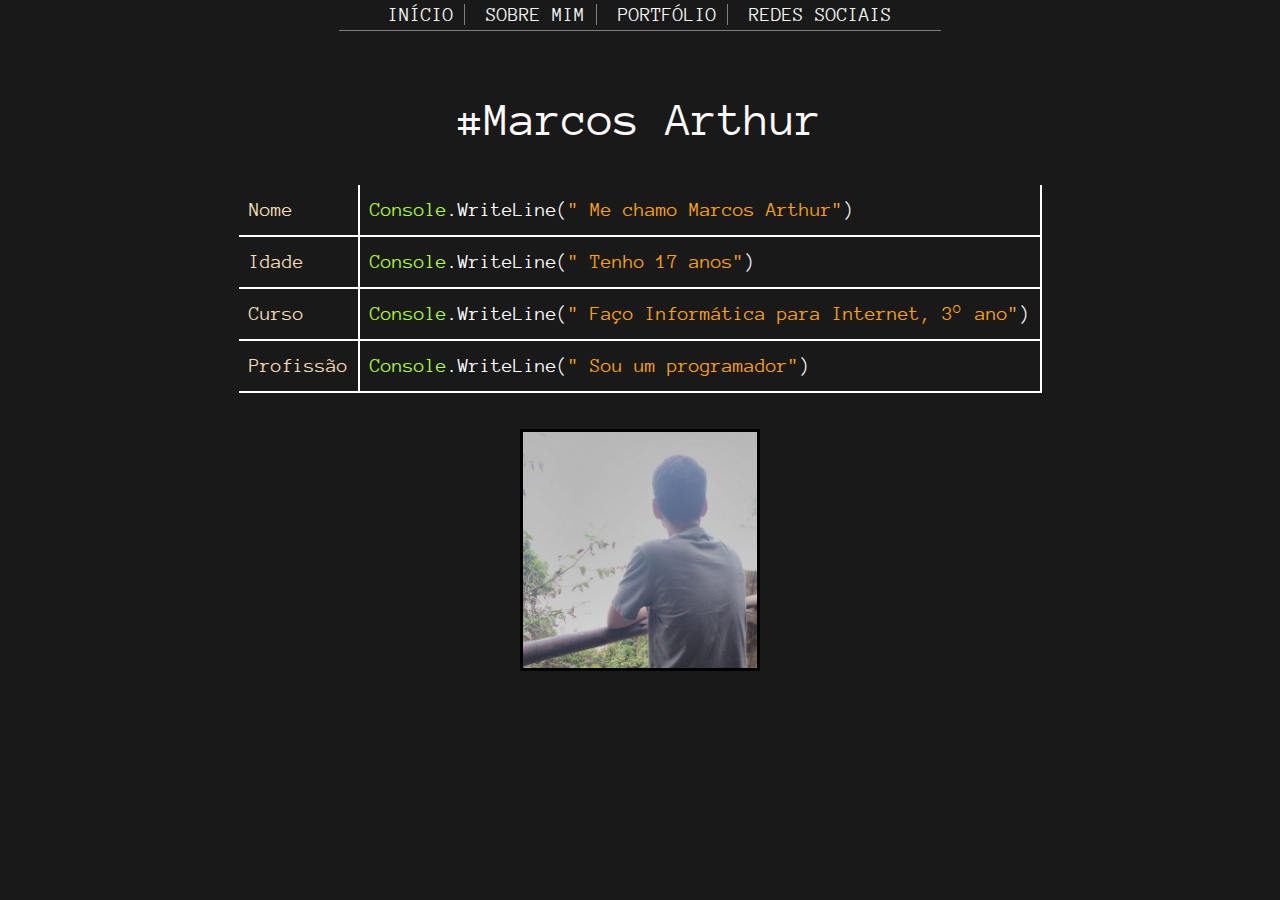
<file: index.html>
﻿<!DOCTYPE html>
<html>
   <head>      
      <link rel="stylesheet" href="https://maxcdn.bootstrapcdn.com/bootstrap/4.0.0/css/bootstrap.min.css" integrity="sha384-Gn5384xqQ1aoWXA+058RXPxPg6fy4IWvTNh0E263XmFcJlSAwiGgFAW/dAiS6JXm" crossorigin="anonymous">
      <link rel="stylesheet" type="text/css" href="style.css" media="screen">
      <script src="Script.js"></script> 
      <title>Marcos Arthur</title>
      <meta charset="utf-8">
      <meta name="viewport" content="width=device-width, initial-scale=1.0">
        <!--
            Autores{
                Marcos Arthur da Silva Melo
                Luis Eduardo de Oliveira Sales (Primeira versão)
            }    
        -->
   </head>
   <body>
      <nav>         
         <ul class="menu" id="menu-Script">    
            <li><a href="javascript:void(0)" class="fecha-Menu" onclick="closeNav()">&times;</a></li>
            <li> <a href="Index.html">INÍCIO</a></li>
           <li><a href="About-me.html">SOBRE MIM</a></li>
           <li><a href="Portfolio.html">PORTFÓLIO</a></li>
           <li class="pag"><a href="Social-medias.html">REDES SOCIAIS</a></li>
         </ul>
         <a id="abre-Menu" onclick="openNav()">&#9776;</a>   
      </nav>
      <header>
         <h1 class="top">#Marcos Arthur</h1>
      </header>
      <article>
         <table class="texto">
            <tr>
               <td class="info">Nome</td>
               <td class="anim-typewriter"><span class="color-6">Console</span>.WriteLine(<span>" Me chamo Marcos Arthur"</span>)</td>
            </tr>
            <tr>
               <td class="info">Idade</td>
               <td><span class="color-6">Console</span>.WriteLine(<span>" Tenho 17 anos"</span>)</td>
            </tr>
            <tr>
               <td class="info">Curso</td>
               <td><span class="color-6">Console</span>.WriteLine(<span>" Faço Informática para Internet, 3° ano"</span>)</td>
            </tr>
            <tr>
               <td class="info">Profissão</td>
               <td><span class="color-6">Console</span>.WriteLine(<span>" Sou um programador"</span>)</td>
            </tr>
         </table>
         <figure><img src="Photos/Photo-1.jpg" alt="Photo-1"></figure>
      </article>

   </body>   
</html>
</file>
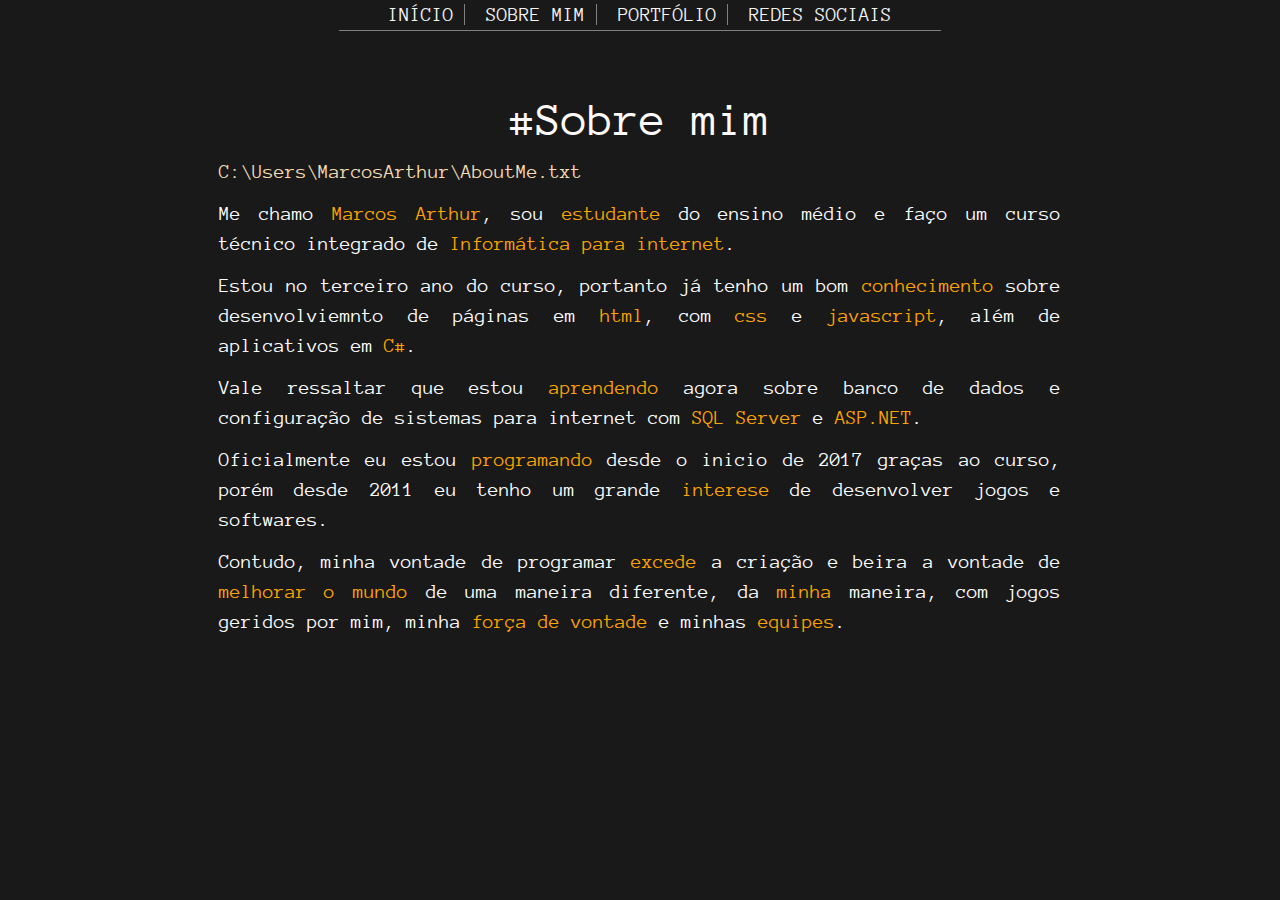
<file: About-me.html>
<!DOCTYPE html>
<html charset="utf-8">
   <head>
         <link rel="stylesheet" href="https://maxcdn.bootstrapcdn.com/bootstrap/4.0.0/css/bootstrap.min.css" integrity="sha384-Gn5384xqQ1aoWXA+058RXPxPg6fy4IWvTNh0E263XmFcJlSAwiGgFAW/dAiS6JXm" crossorigin="anonymous">
      <link rel="stylesheet" type="text/css" href="style.css">
      <script src="Script.js"></script> 
      <title>Marcos Arthur</title>
      <meta charset="utf-8">
   </head>
   <body>
        <nav>         
            <ul class="menu" id="menu-Script">    
           <li><a href="javascript:void(0)" class="fecha-Menu" onclick="closeNav()">&times;</a></li>
           <li> <a href="Index.html">INÍCIO</a></li>
           <li><a href="About-me.html">SOBRE MIM</a></li>
           <li><a href="Portfolio.html">PORTFÓLIO</a></li>
           <li class="pag"><a href="Social-medias.html">REDES SOCIAIS</a></li>
        </ul>
        <a id="abre-Menu" onclick="openNav()">&#9776;</a>   
     </nav>
      <header>
         <h1 class="top">#Sobre mim</h1>
      </header>
      <article id="aboutme">
         <p class="texto wheat" id="aboutme"> 
            C:\Users\MarcosArthur\AboutMe.txt
         </p>
         <p class="texto" id="aboutme"> 
            Me chamo <span>Marcos Arthur</span>, sou <span>estudante</span> do ensino médio e faço um curso técnico integrado de <span>Informática para internet</span>.
         </p>
         <p class="texto" id="aboutme">
            Estou no terceiro ano do curso, portanto já tenho um bom <span>conhecimento</span> sobre desenvolviemnto de páginas em <span>html</span>, com <span>css</span> e <span>javascript</span>, além de aplicativos em <span>C#</span>.            
         </p>
         <p class="texto" id="aboutme">
            Vale ressaltar que estou <span>aprendendo</span> agora sobre banco de dados e configuração de sistemas para internet com <span>SQL Server</span> e <span>ASP.NET</span>.
         </p>
         <p class="texto" id="aboutme">
            Oficialmente eu estou <span>programando</span> desde o inicio de 2017 graças ao curso, porém desde 2011 eu tenho um grande <span>interese</span> de desenvolver jogos e softwares.
         </p>
         <p class="texto" id="aboutme">
            Contudo, minha vontade de programar <span>excede</span> a criação e beira a vontade de <span>melhorar o mundo</span> de uma maneira diferente, da <span>minha</span> maneira, com jogos geridos por mim, minha <span>força de vontade</span> e minhas <span>equipes</span>.
         </p>         
      </article>
   </body>
</html>
</file>
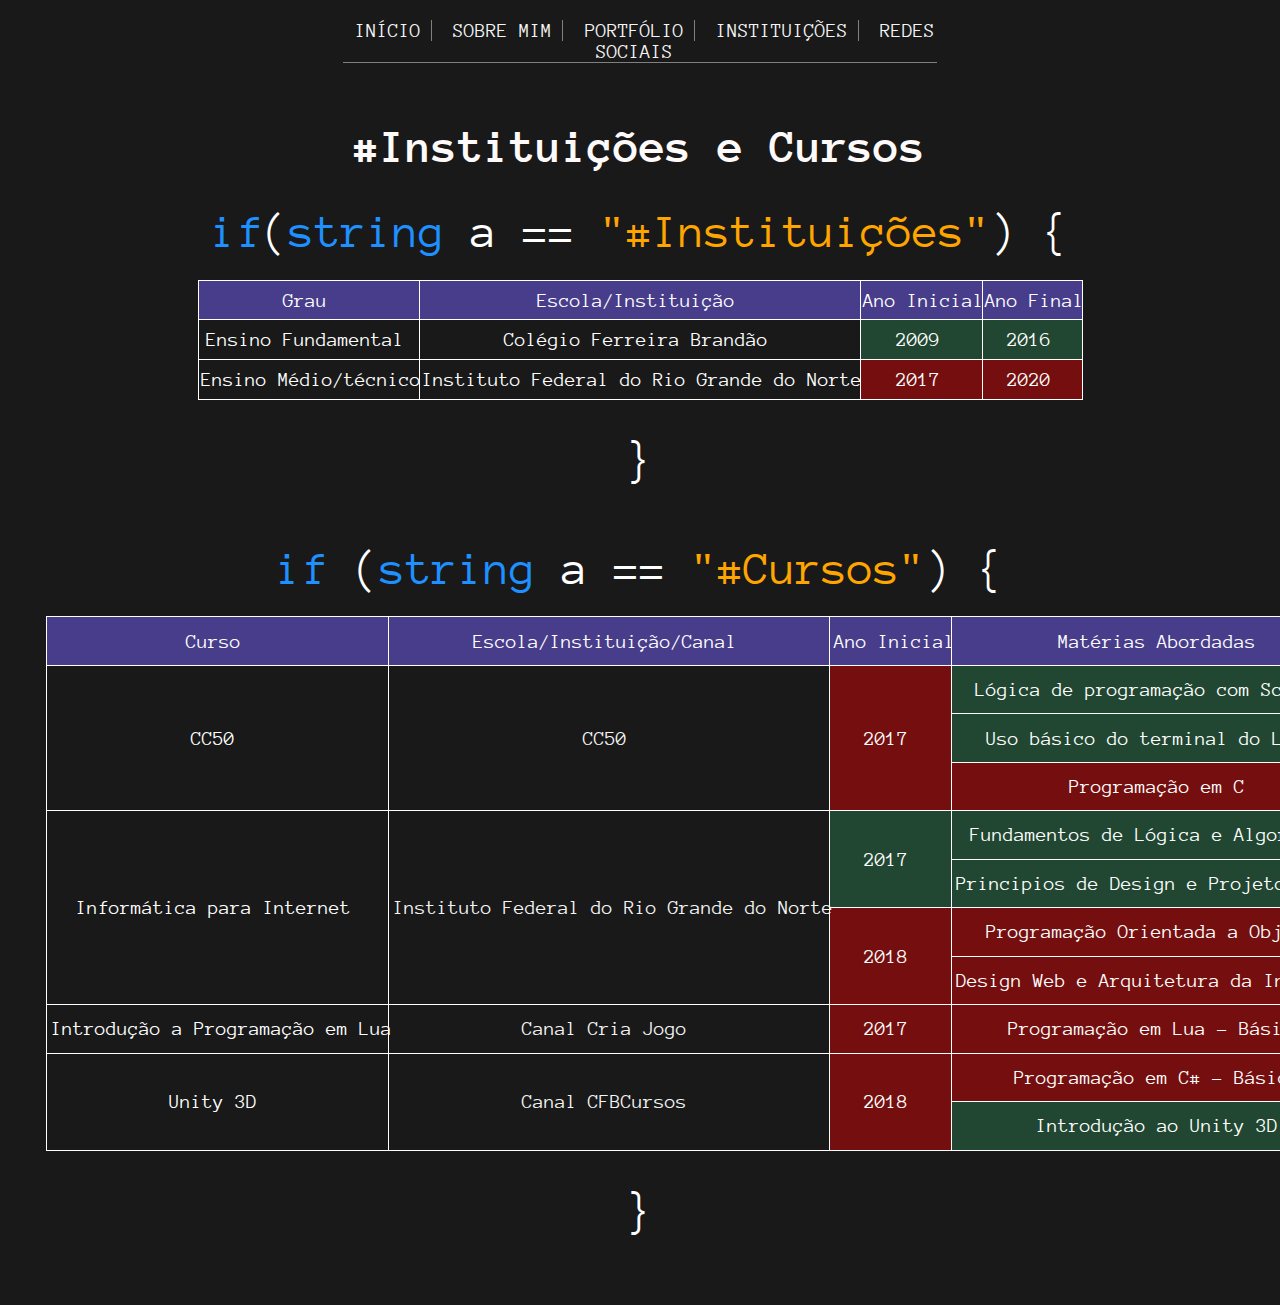
<file: Institutes.html>
<!DOCTYPE html>
<html>
   <head>
      <link rel="stylesheet" type="text/css" href="style.css">
      <script src="Script.js"></script> 
      <title>Marcos Arthur</title>
      <meta charset="utf-8">
   </head>
   <body>
        <nav>         
            <ul class="menu" id="menu-Script">    
           <li><a href="javascript:void(0)" class="fecha-Menu" onclick="closeNav()">&times;</a></li>
           <li> <a href="Index.html">INÍCIO</a></li>
           <li><a href="About-me.html">SOBRE MIM</a></li>
           <li><a href="Portfolio.html">PORTFÓLIO</a></li>
           <li> <a href="Institutes.html">INSTITUIÇÕES</a></li>
           <li class="pag"><a href="Social-medias.html">REDES SOCIAIS</a></li>
        </ul>
        <a id="abre-Menu" onclick="openNav()">&#9776;</a>   
     </nav>
      <article>
         <section>
            <header>
               <h1 class="top">
                   #Instituições e Cursos
               </h1>
            </header>
            <article>
                <header class="texto" id="inst">
                    <span class="color-7">if</span>(<span class="color-7">string</span> a == <span>"#Instituições"</span>) {
                </header>
               <div class="t-Resp"><table class="institutes">
                  <thead>
                     <tr>
                        <td>Grau</td>
                        <td>Escola/Instituição</td>
                        <td>Ano Inicial</td>
                        <td>Ano Final</td>
                     </tr>
                  </thead>
                  <tbody>
                     <tr>
                        <td>Ensino Fundamental</td>
                        <td>Colégio Ferreira Brandão</td>
                        <td class="concl">2009</td>
                        <td class="concl">2016</td>
                     </tr>
                     <tr>
                        <td>Ensino Médio/técnico</td>
                        <td>Instituto Federal do Rio Grande do Norte</td>
                        <td class="falt">2017</td>
                        <td class="falt">2020</td>
                     </tr>
                  </tbody>
               </table></div>
            </article>
            <p class="texto" id="inst" style="margin-bottom: 5%" >} </p>
         </section>
         <section>
            <header >
               <h1 class="top"></h1>
            </header>
            <article>
                <header class="texto" id="inst">
                        <span class="color-7">if</span> (<span class="color-7">string</span> a == <span>"#Cursos"</span>) { 
                </header>
               <div class="t-Resp">
                <table class="institutes">
                    <thead>
                       <tr>
                          <td>Curso</td>
                          <td>Escola/Instituição/Canal</td>
                          <td>Ano Inicial</td>
                          <td>Matérias Abordadas</td>
                       </tr>
                    </thead>
                    <tbody>
                       <tr>
                          <td rowspan="3">CC50</td>
                          <td rowspan="3"><a href="http://cc50.com.br/index.php">CC50</a></td>
                          <td rowspan="3" class="falt">2017</td>
                          <td class="concl">Lógica de programação com Scratch</td>
                       </tr>
                       <tr>
                          <td class="concl">Uso básico do terminal do Linux</td>
                       </tr>
                       <tr>
                          <td class="falt">Programação em C</td>
                       </tr>
                       <tr>
                          <td rowspan="4">Informática para Internet</td>
                          <td rowspan="4"><a href="http://portal.ifrn.edu.br/">Instituto Federal do Rio Grande do Norte</a></td>
                          <td rowspan="2" class="concl">2017</td>
                          <td class="concl">Fundamentos de Lógica e Algorítmos</td>
                       </tr>
                       <tr>
                          <td class="concl">Principios de Design e Projeto Gráfico</td>
                       </tr>
                       <tr>
                          <td rowspan="2" class="falt">2018</td>
                          <td class="falt">Programação Orientada a Objetos</td>
                       </tr>
                       <tr>
                          <td class="falt">Design Web e Arquitetura da Informação</td>
                       </tr>
                       <tr>
                          <td>Introdução a Programação em Lua</td>
                          <td><a href="https://www.youtube.com/channel/UC6BJ2X5Vr6h5TdT7tNY7iAA">Canal Cria Jogo</a></td>
                          <td class="falt">2017</td>
                          <td class="falt">Programação em Lua - Básico</td>
                       </tr>
                       <tr>
                          <td rowspan="2">Unity 3D</td>
                          <td rowspan="2"><a href="https://www.youtube.com/user/canalfessorbruno/featured">Canal CFBCursos</a></td>
                          <td rowspan="2" class="falt">2018</td>
                          <td class="falt">Programação em C# - Básico</td>
                       </tr>
                       <tr>
                          <td class="concl">Introdução ao Unity 3D</td>
                       </tr>
                    </tbody>
                 </table>
               </div>
            </article>
            <p class="texto" id="inst">}</p>
         </section>
      </article>
   </body>
</html>
</file>
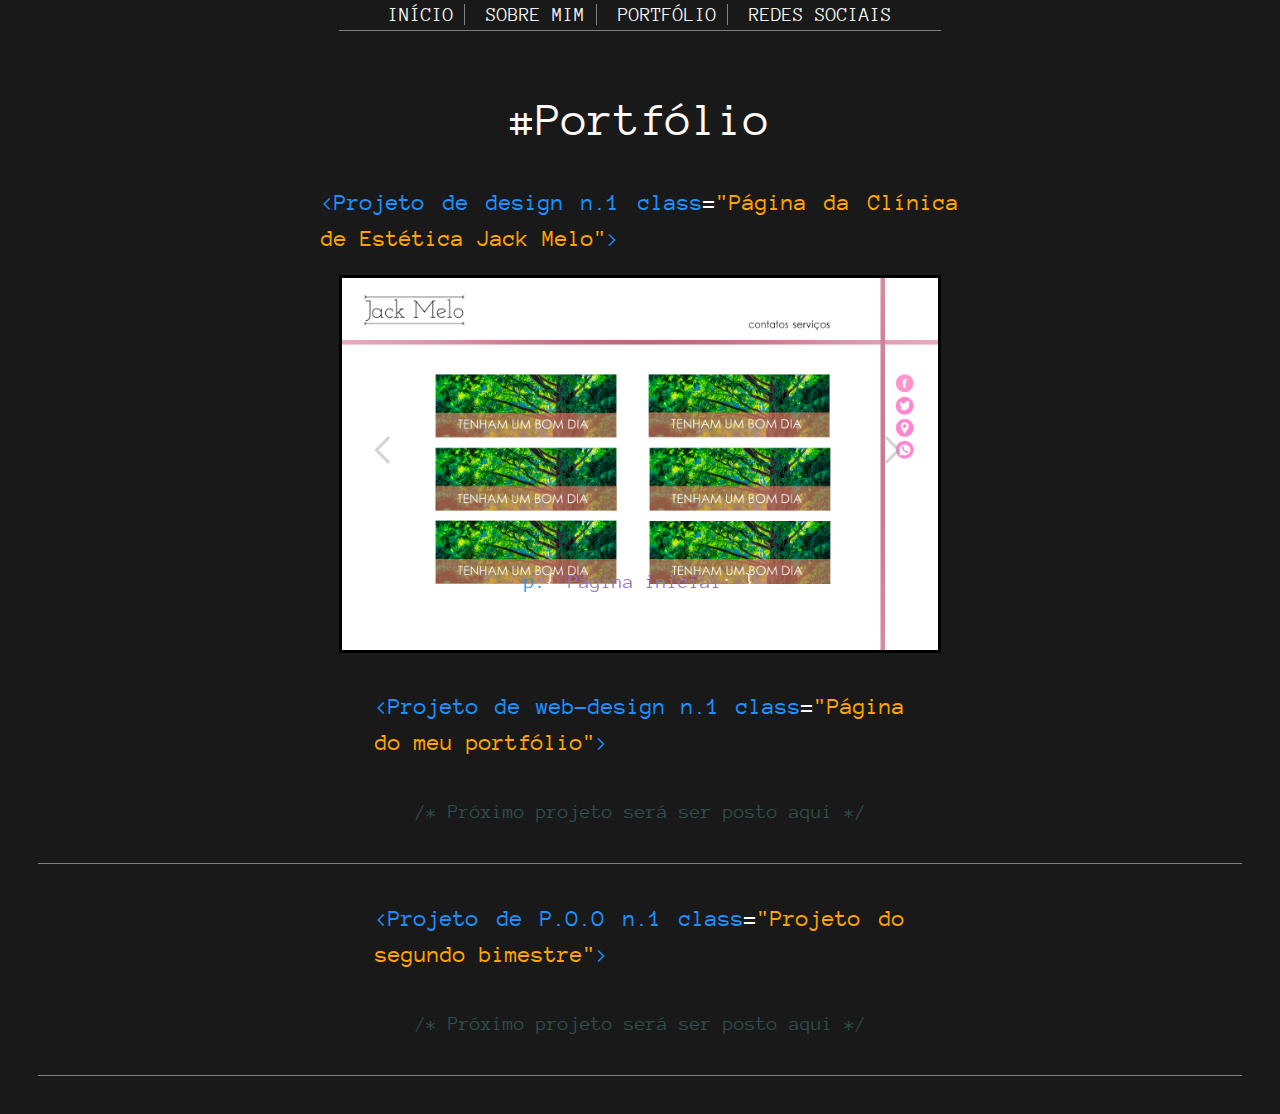
<file: Portfolio.html>
<!DOCTYPE html>
<html>
   <head>
      <link rel="stylesheet" href="https://maxcdn.bootstrapcdn.com/bootstrap/4.0.0/css/bootstrap.min.css" integrity="sha384-Gn5384xqQ1aoWXA+058RXPxPg6fy4IWvTNh0E263XmFcJlSAwiGgFAW/dAiS6JXm" crossorigin="anonymous">
      <link rel="stylesheet" type="text/css" href="style.css">
      <script src="https://code.jquery.com/jquery-3.2.1.slim.min.js" integrity="sha384-KJ3o2DKtIkvYIK3UENzmM7KCkRr/rE9/Qpg6aAZGJwFDMVNA/GpGFF93hXpG5KkN" crossorigin="anonymous"></script>
      <script src="https://cdnjs.cloudflare.com/ajax/libs/popper.js/1.12.9/umd/popper.min.js" integrity="sha384-ApNbgh9B+Y1QKtv3Rn7W3mgPxhU9K/ScQsAP7hUibX39j7fakFPskvXusvfa0b4Q" crossorigin="anonymous"></script>
      <script src="https://maxcdn.bootstrapcdn.com/bootstrap/4.0.0/js/bootstrap.min.js" integrity="sha384-JZR6Spejh4U02d8jOt6vLEHfe/JQGiRRSQQxSfFWpi1MquVdAyjUar5+76PVCmYl" crossorigin="anonymous"></script>
      <script src="Script.js"></script> 
      <title>Marcos Arthur</title>
      <meta charset="utf-8">
   </head>
   <body>
    <nav>         
        <ul class="menu" id="menu-Script">    
           <li><a href="javascript:void(0)" class="fecha-Menu" onclick="closeNav()">&times;</a></li>
           <li> <a href="Index.html">INÍCIO</a></li>
           <li><a href="About-me.html">SOBRE MIM</a></li>
           <li><a href="Portfolio.html">PORTFÓLIO</a></li>
           <li class="pag"><a href="Social-medias.html">REDES SOCIAIS</a></li>
        </ul>
        <a id="abre-Menu" onclick="openNav()">&#9776;</a>   
     </nav>
      <header>
         <h1 class="top">#Portfólio</h1>
      </header>
      <article>
         <section>            
            <header class="texto" id="projects">
               <span> 
               &lt;Projeto de design n.1 <span class="color-5">class</span><span class="color-4">=</span><span>"Página da Clínica de Estética Jack Melo"</span>&gt;
               </span>
            </header>
            <article class="port">
                  <div id="carouselExampleIndicators" class="carousel slide" data-ride="carousel">
                        <ol class="carousel-indicators">
                          <li data-target="#carouselExampleIndicators" data-slide-to="0" class="active"></li>
                          <li data-target="#carouselExampleIndicators" data-slide-to="1"></li>
                          <li data-target="#carouselExampleIndicators" data-slide-to="2"></li>
                          <li data-target="#carouselExampleIndicators" data-slide-to="3"></li>
                        </ol>
                        <div class="carousel-inner">
                          <div class="carousel-item active" class="active">
                            <img class="d-block w-100" src="Photos/Jack%20Melo%202.png" alt="First slide">
                            <div class="carousel-caption d-none d-md-block">                                 
                                 <p class="texto" id="legenda">  
                                    <span class="color-7">p.</span>{ <span class="color-3"> Página inicial</span>; } 
                                 </p>
                               </div>
                          </div>
                          <div class="carousel-item">
                            <img class="d-block w-100" src="Photos/Jack%20Melo%202%20mouse%20sob%20post.png" alt="Second slide">
                          </div>
                          <div class="carousel-item">
                            <img class="d-block w-100" src="Photos/Jack%20Melo%202%20post%20aberto.png" alt="Third slide">
                          </div>
                          <div class="carousel-item">
                              <img class="d-block w-100" src="Photos/Jack%20Melo%202%20aba%20de%20servi%C3%A7os.png" alt="fourth slide">
                            </div>
                        </div>
                        <a class="carousel-control-prev" href="#carouselExampleIndicators" role="button" data-slide="prev" id="nextCustom">
                          <span class="carousel-control-prev-icon" aria-hidden="true"></span>
                          <span class="sr-only">Previous</span>
                        </a>
                        <a class="carousel-control-next" href="#carouselExampleIndicators" role="button" data-slide="next" >
                          <span class="carousel-control-next-icon" aria-hidden="true"></span>
                          <span class="sr-only">Next</span>
                        </a>
                      </div>
               <!--<div class="conteudos">
                  <img class="port" src="Photos/Jack%20Melo%202.png" alt="Jack Melo 2">            
                  <p class="texto" id="legenda">  
                     <span class="color-7">p.</span>{ <span class="color-3"> Página inicial</span>; } 
                  </p>
               </div>
               <div class="conteudos">
                  <img class="port" src="Photos/Jack%20Melo%202%20mouse%20sob%20post.png" alt="Jack Melo 2 mouse sob post">
                  <p class="texto" id="legenda">  
                     <span class="color-7">p.</span>{
                     <span class="purple">Página inicial</span>;
                     <span class="purple" > Mouse sobre Thumbnail</span>; } 
                  </p>
               </div>
               <div class="conteudos">
                  <img class="port" src="Photos/Jack%20Melo%202%20post%20aberto.png" alt="Jack Melo 2 post aberto">
                  <p class="texto" id="legenda">  
                     <span class="color-7">p.</span>{ <span class="color-3"> Post aberto</span>; } 
                  </p>
               </div>
               <div class="conteudos">
                  <img class="port" src="Photos/Jack%20Melo%202%20aba%20de%20servi%C3%A7os.png" alt="Jack Melo 2 aba de serviços">
                  <p class="texto" id="legenda">  
                     <span class="color-7">p.</span>{ <span class="color-3"> Página de serviços</span>; } 
                  </p>
               </div> -->
               
            </article>
         </section>
         <section>
            <header class="texto" id="projects2">
               <span> 
               &lt;Projeto de web-design n.1 <span class="color-5">class</span><span class="color-4">=</span><span>"Página do meu portfólio"</span>&gt;
               </span>
            </header>
            <article class="conteudos">
               <div class="texto fim">
                  /* Próximo projeto será ser posto aqui */
               </div>
            </article>
         </section>
         <section>
            <header class="texto" id="projects2">
               <span> 
               &lt;Projeto de P.O.O n.1 <span class="color-5">class</span><span class="color-4">=</span><span>"Projeto do segundo bimestre"</span>&gt;
               </span>
            </header>
            <article class="conteudos">
               <div class="texto fim">
                  /* Próximo projeto será ser posto aqui */
               </div>
            </article>
         </section>
      </article>
   </body>
</html>
</file>
<file: style.css>
/*
Theme Name: Teste - portifólio

*/

/* Import da fonte Anonymous Pro */

@import url('https://fonts.googleapis.com/css?family=Anonymous+Pro');

/* Padronização de conteúdo | All */

body{
    padding: 3%;
    padding-top:0;
    background-color: rgb(25,25,25); 
    font-family: 'Anonymous Pro', monospace;    
    color: white;
    font-weight: 50;
}

.top{    
    text-align: center;
    margin-top: 2%;
    font-size: 300%;
    color: snow;
}

.texto{    
    margin-left: auto; 
    margin-right: auto; 
    margin-top: 3%;
    color: white;
    font-size: 125%;     
    border-collapse: collapse;
}

    /* Seção final da página portifólio */

.fim{
    text-align: center;
    color: darkslategrey;
    margin-bottom: 3%;
}

    /* End */

span{ color: orange; }

.color-1{ color: gainsboro}
.color-2{ color: darkred}
.color-3{ color: mediumpurple}
.color-4{ color: white}
.color-5{ color: green}
.color-6{ color: greenyellow}
.color-7{ color: dodgerblue}

img{
    margin-top: 3%; 
    display: block;
    margin-left: auto;
    margin-right: auto;
    width: 20%;
    border: solid 3px black;
}


/* Manipulação de conteúdo | Index */

.texto td{
    padding: 10px;
    border-right: solid 2px white;
    border-bottom: solid 2px white
}

.info{ color: wheat; }


/* Menu | All */

.menu{     
    margin-right: 25%;
    margin-left: 25%;
    text-align: center;
    color: white;
    font-size: 125%;    
    margin-bottom: 5%;
    border-bottom: solid 1px gray;

    /* Há um padding invisível aqui e tive de usar isso para tirar =D */
    padding-left: 0;
}

.menu li{    
    border-right: solid 1px gray;
    display: inline;
    padding-right: 1.7%;
    padding-left: 1.7%;
}

.menu li:first-child{ 
    display: none;
    border-right: none
}
.menu li:last-child{ border-right: none; }

a:link {
    text-decoration-line: none;
    color: whitesmoke;
}

a:visited { color: whitesmoke; }

a:hover{
    color:cornflowerblue;
    text-shadow: 2px 2px black;
}


/* Manipulação de conteúdo | About me */

#aboutme article{
    margin-top:3%;
}

#aboutme p{    
    text-align: justify;
    width: 70%;    
    margin-bottom: 0;
    margin-top:1%;
}

#aboutme p:first-child{ margin-top: 0;}

.wheat{ color: wheat; }

/* Manipulação de conteúdo | Portfolio */

#projects{
    text-align: justify;
    width: 53%;
    color: white;
    font-size: 150%;     
}

#projects span:first-child{ color: dodgerblue }

#projects2{
    text-align: justify;
    width: 44%;
    color: white;
    font-size: 150%;     
}

#projects2 span:first-child{ color: dodgerblue }

.conteudos{ border-bottom: solid 1px gray; }

.port{ 
    width: 50%; 
    margin: auto
}

.carousel-control-prev-icon,
.carousel-control-next-icon {
  height: 100px;
  width: 100px;  
  background-size: 100%, 100%;  
  background-image: none;
}

        /* Customização dos botôes do slider | TO DO */

.carousel-control-next-icon:after
{
  content: '>';
  font-size: 55px;
  color: darkgray
}

.carousel-control-prev-icon:after {
  content: '<';
  font-size: 55px;
  color: darkgray
}

#legenda{
    text-align: center;
    color: white;
}

.purple{
    color: mediumpurple;
}

/* Manipulação de conteúdo | Instituições */

#inst{
    text-align: center;
    font-size: 3em;
    margin-bottom: 2%;
}

.institutes{
    margin: auto;
    width: 30%;
    font-size: 125%;
    border-collapse: collapse;
    border: solid 1px ;
    white-space: nowrap;
    
}

.institutes td{
    border: solid 1px white;
    text-align: center;
    padding: 1% 1% 1% 0.3%;
}

.institutes thead td{ background-color:darkslateblue; }

.concl{ background-color: rgba(46,139,87,0.4); }

.falt{ background-color: rgba(255,0,0,0.4); }


/* Manipulação de conteúdo | Redes Sociais */

#list{
    width: 50%;  
    font-size: 170%
}

#list li:only-of-type{
    margin: 1% 0% 3% 0%;
}

@media only screen and (max-width: 1024px){
    
}

@media only screen and (min-width: 861px){
    .fecha-Menu{
        display: none;
    }

    #abre-Menu{
        display: none;
    }
}

@media only screen and (max-width: 860px) {
    .menu{
        margin: 0;
        padding-top: 3%;
        width: 0;
        height: 100%;
        color: darkgrey;
        font-size: 125%;    
        list-style-type: none;
        position: fixed;
        z-index: 1;
        left: 0;
        top: 0;
        background-color: rgb(25,25,25);
        overflow-x: hidden;
        transition: 0.5s;        
    }

    .menu li{        
        padding-left: 10px;
        padding-bottom: 1.3%;
        text-align: left;
        display: block;
        transition: 0.3s;
        text-decoration: none;
        border: none;        
    }

    .menu li:first-child{ 
        display: block;
    }

    ul{
        margin-top: 0
    }
    
    #abre-Menu{
        font-size:35px;
        cursor: pointer;
        color: wheat;    
    }    
    
    .menu .fecha-Menu{
        right: 25px;
        font-size: 35px;
        margin-left: 180px;
        color: wheat;
    }
        
    .menu a:link {
        text-decoration-line: none;
        color: darkgray;
    }
    
    .menu:visited { color: darkgray; }

    a:hover{
        color:cornflowerblue;
        text-shadow: 2px 2px black;
    }

    .top{
        font-size: 2em;
    }
    
    .texto{
        font-size: 1em
    }

    img{
        width: 80%;
    }

    .port{
        width: 80%;
    }
    #projects{
        width: 90%;
        font-size: 1em;
    }
    #projects2{
        width: 90%;
        font-size: 1em;     
    }

    #inst{
        font-size: 2em;
    }

    #list{
        width: 80%; 
        margin-left: 0;
        color: white;        
    }

    .t-Resp{
        overflow-x: scroll;
    }
}

@media only screen and (max-width: 360px) {
    .texto{
        border: 0
    }
    

    #aboutme p{    
        width: 90%;    
    }

    #list{
        margin-left: -6%; 
        font-size: 0.9em;
        color: white;
    }
}
</file>
